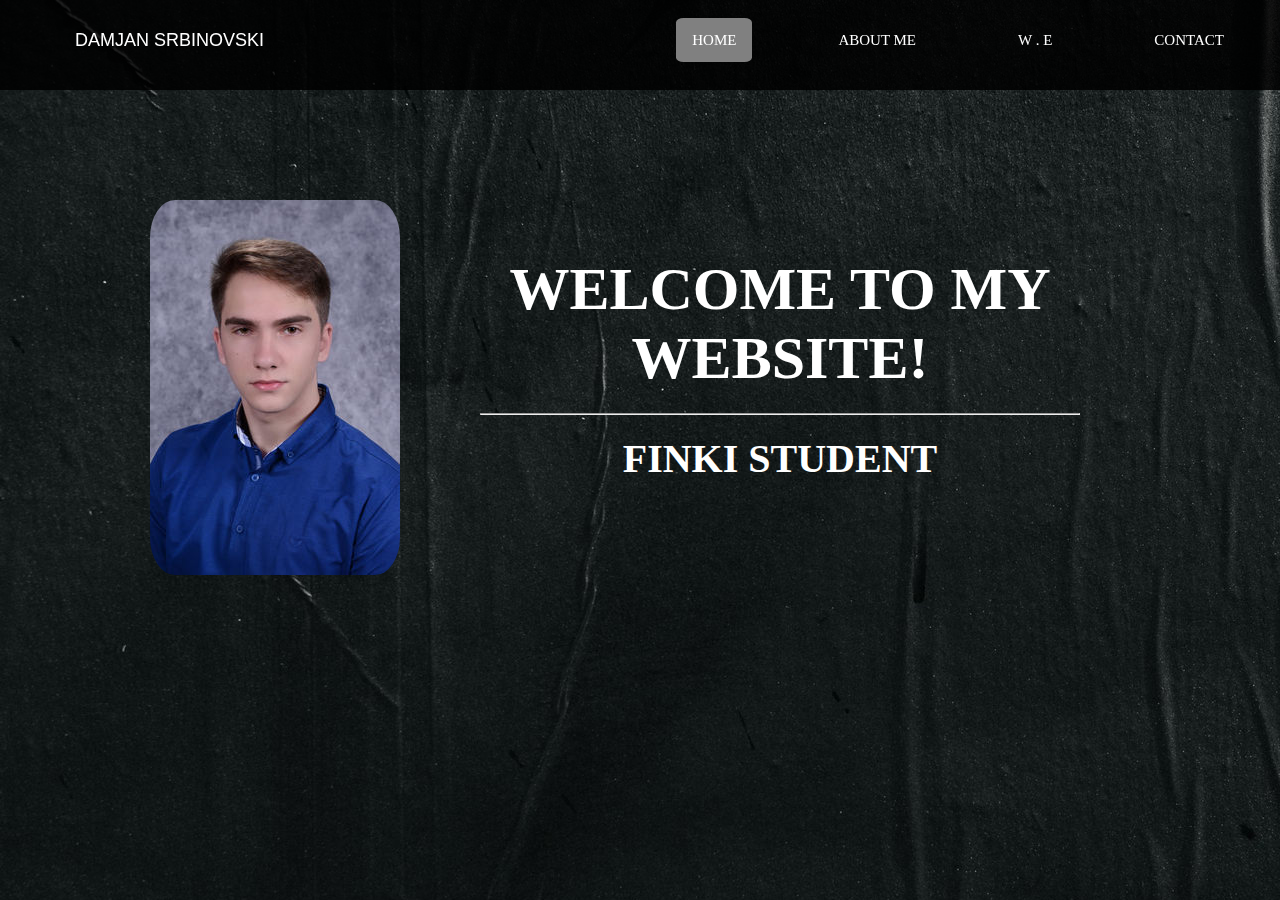
<file: index.html>
<!DOCTYPE html>
<html lang="en">
<head>
    <meta charset="UTF-8">
    <meta http-equiv="X-UA-Compatible" content="IE=edge">
    <meta name="viewport" content="width=device-width, initial-scale=1.0">
    <title>WEB DESIGN HOMEWORK</title>
    <link rel="stylesheet" href="style.css">
</head>
<body id="Page">
<div>
    <div class="header">
        <nav>
            <ul>
                <li><a href="contact.html">Contact</a></li>
                <li><a href="WorkingExp.html">W . E</a></li>
                <li><a href="aboutme.html">About Me</a></li>
                <li><a href="index.html" id="Active">Home</a></li>
            </ul>
            <h2>DAMJAN <span id="fl">SRBINOVSKI</span></h2>
        </nav>
    </div>
    <div class="main">
        <div class="Box1">
            <img src="Pictures/145415768_852074598919583_5064246967978194949_n.jpg" alt="Mepic" id="mepic">
        </div>
        <div class="Box2">
            <h1>WELCOME TO MY WEBSITE!</h1>
            <hr>
            <h2>FINKI STUDENT</h2>
        </div>
    </div>
</div>
</body>
</html>
</file>
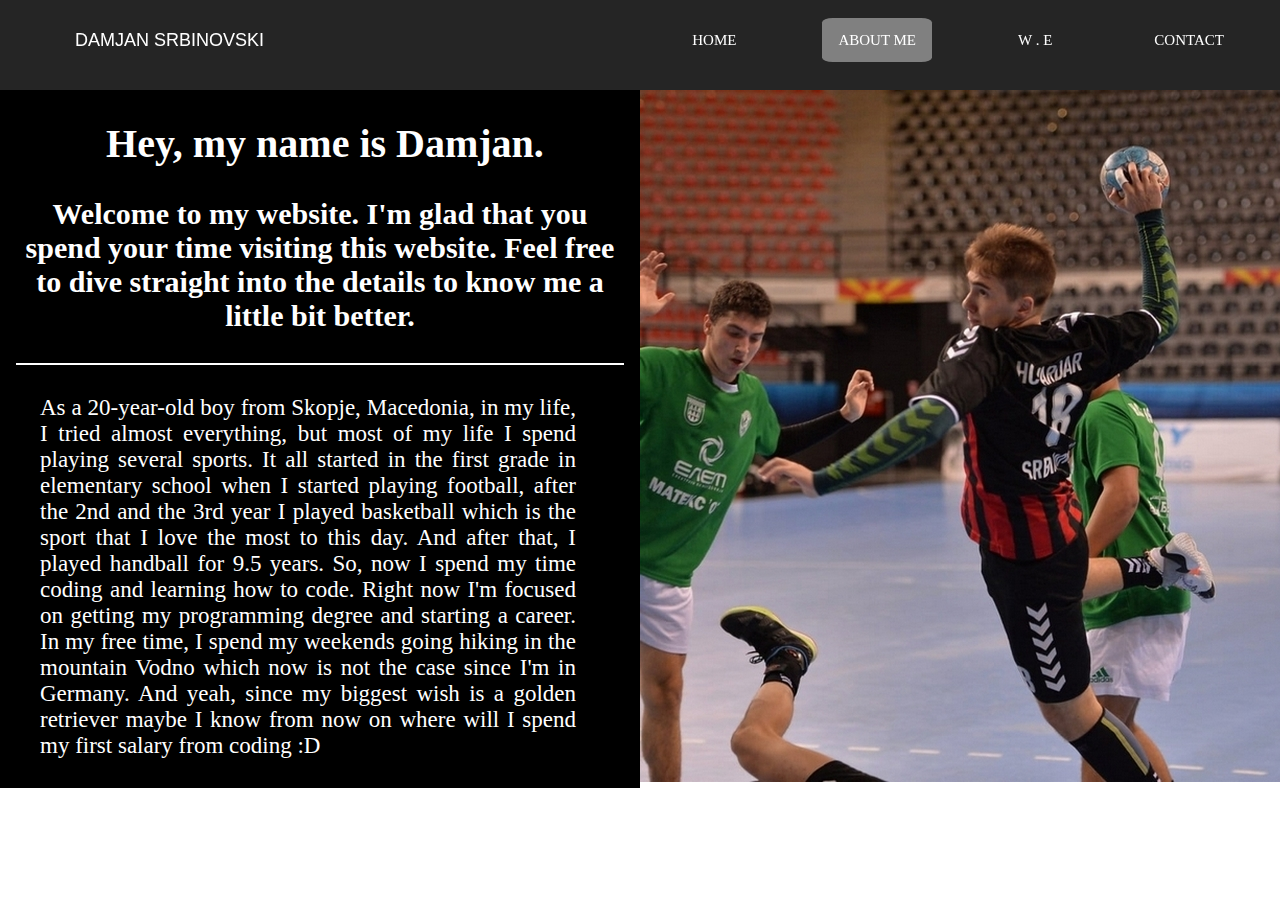
<file: aboutme.html>
<!DOCTYPE html>
<html lang="en">
<head>
    <meta charset="UTF-8">
    <meta http-equiv="X-UA-Compatible" content="IE=edge">
    <meta name="viewport" content="width=device-width, initial-scale=1.0">
    <title>About Me</title>
    <link rel="stylesheet" href="style.css">
</head>
<body>
<div >
    <div class="header">
        <nav>
            <ul>
                <li><a href="contact.html">Contact</a></li>
                <li><a href="WorkingExp.html">W . E</a></li>
                <li><a href="aboutme.html" id="Active">About Me</a></li>
                <li><a href="index.html">Home</a></li>
            </ul>
            <h2>DAMJAN <span id="fl">SRBINOVSKI</span></h2>
        </nav>
    </div>
    <div class="Intro">
        <h1 id="One">Hey, my name is Damjan.</h1>
        <h2>Welcome to my website. I'm glad that you spend your time visiting this website. Feel free to dive straight into the details to know me a little bit better.</h2>
        <hr id="lineintro">
        <p id="paragraph">As a 20-year-old boy from Skopje, Macedonia, in my life, I tried almost everything, but most of my life I spend playing several sports. It all started in the first grade in elementary school when I started playing football, after the 2nd and the 3rd year I played basketball which is the sport that I love the most to this day. And after that, I played handball for 9.5 years. So, now I spend my time coding and learning how to code. Right now I'm focused on getting my programming degree and starting a career. In my free time, I spend my weekends going hiking in the mountain Vodno which now is not the case since I'm in Germany. And yeah, since my biggest wish is a golden retriever maybe I know from now on where will I spend my first salary from coding :D</p>
    </div>
    <div class="Intro2">
        <img src="Pictures/Handball.jpg" alt="Handball1">
    </div>


</div>
</body>
</html>
</file>
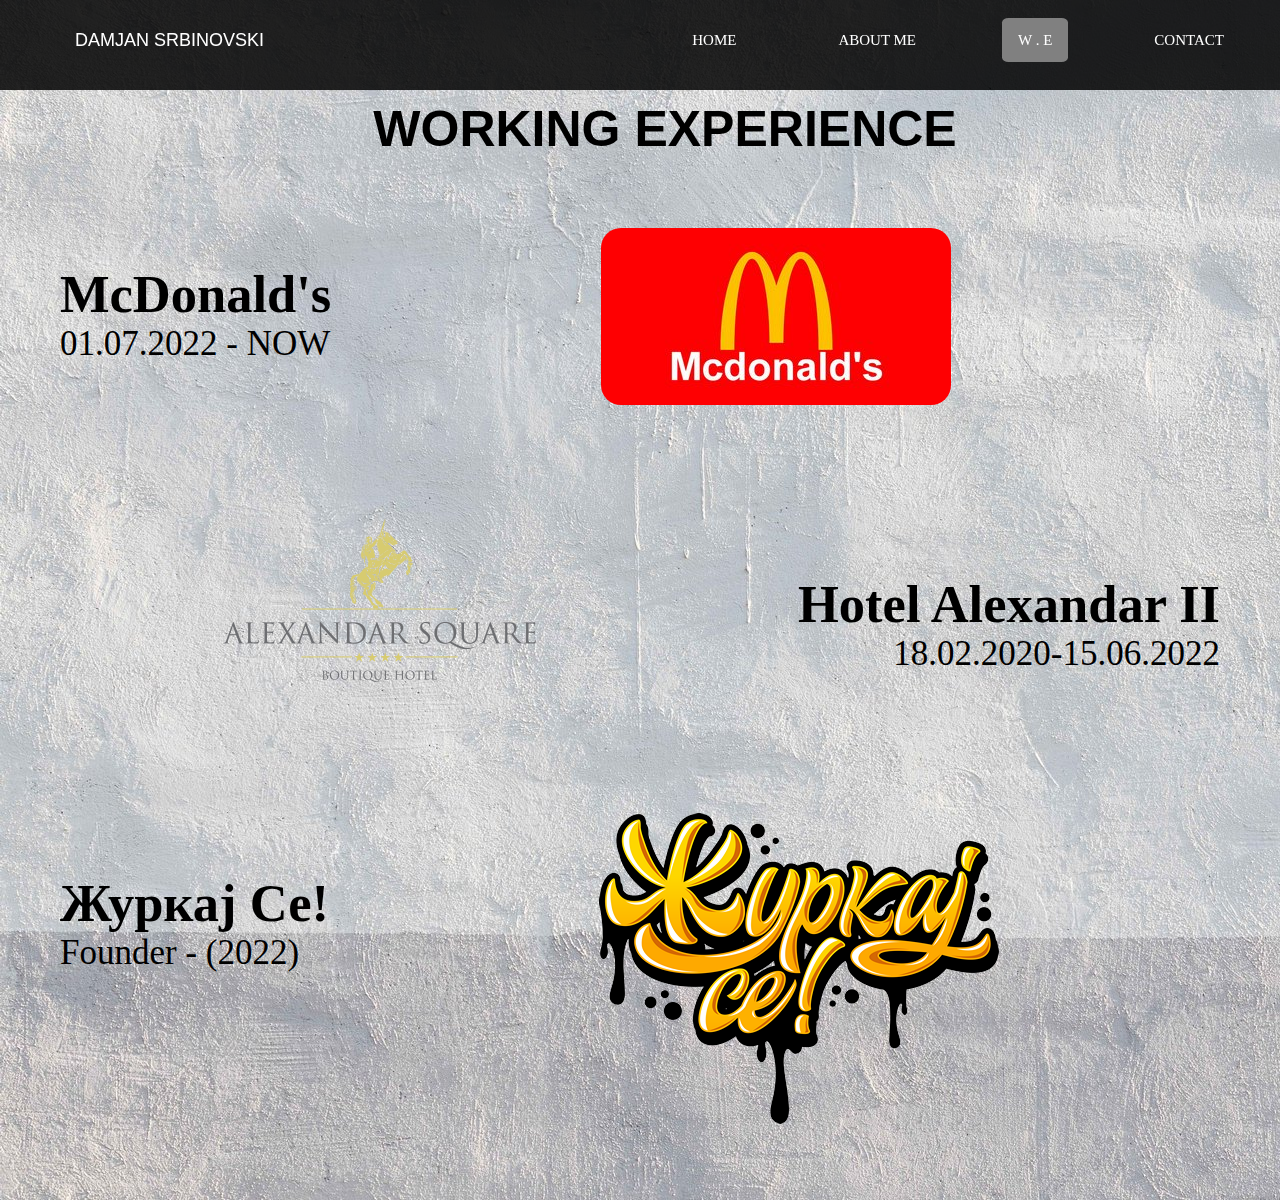
<file: WorkingExp.html>
<!DOCTYPE html>
<html lang="en">
<head>
    <meta charset="UTF-8">
    <meta http-equiv="X-UA-Compatible" content="IE=edge">
    <meta name="viewport" content="width=device-width, initial-scale=1.0">
    <title>Working Experience</title>
    <link rel="stylesheet" href="style.css">
</head>
<body>
    <div >
        <div class="header">
            <nav>
                <ul>
                    <li><a href="contact.html">Contact</a></li>
                    <li><a href="WorkingExp.html" id="Active">W . E</a></li>
                    <li><a href="aboutme.html">About Me</a></li>
                    <li><a href="index.html">Home</a></li>
                </ul>
                <h2>DAMJAN <span id="fl">SRBINOVSKI</span></h2>
            </nav>
        </div>
        <div class="WorkingExperience">
            <h1>WORKING EXPERIENCE</h1>
            <div class="Mcdonalds">
                <div class="flexbox"> 
                    <h2>McDonald's</h2>
                    <p>01.07.2022 - NOW</p>
                </div>
                <div class="img1">
                    <img src="Pictures/symbol-McDonalds.jpg" alt="McDonalds">
                </div>
            </div>
            <div class="AlexandarII">
                <h2 class="Alex">Hotel Alexandar II</h2>
                <p>18.02.2020-15.06.2022</p>
            </div>
            <div class="img2">
                <img src="Pictures/klepsydra_banner_transparent.png" alt="">
            </div>
            <div class="Zurkajse">
                <h2 class="zurkajse">Журкај Се!</h2>
                <p>Founder - (2022)</p>
            </div>
            <div class="ZurkajSeImg">
            <img src="Pictures/ZurkajSe.png" alt="ZurkajSe">
            </div>
        </div>
        <div class=""></div>
        
    </div>
</body>
</html>
</file>
<file: style.css>
* {
    text-decoration: none;
    list-style: none;
    box-sizing: border-box;
    padding: 0;
    margin: 0;
}
.Page{
    font-family: system-ui, -apple-system, BlinkMacSystemFont, 'Segoe UI', Roboto, Oxygen, Ubuntu, Cantarell, 'Open Sans', 'Helvetica Neue', sans-serif;
    font-weight: 700;
}
.header {
    background-color:rgba(0, 0, 0, 0.856);
    width: 100%;
    height: 90px;
    position: fixed;
    overflow: hidden;
    top: 0%;
}
.header li {
    float: right;
    margin-right: 40px;
    padding-left: 30px;
    line-height: 80px;
}
.header li a {
    color: white;
    text-transform: uppercase;
    font-size: 15px;
    border-radius: 10%;
    padding: 14px 16px;
}
.header h2 {
    float: left;
    margin-left: 75px;
    padding-right: 60px;
    padding-top: 30px;
    color: white;
    font-family: 'Trebuchet MS', 'Lucida Sans Unicode', 'Lucida Grande', 'Lucida Sans', Arial, sans-serif;
    font-weight: 500;
}
.Intro {
    width: 100%;
    height: 698px;
    margin-top: 90px;
    background-color: black;
    width: 50%;
    float: left;
}
.Intro h1,.Intro h2,.Intro h3{
    color: white;
}
.Intro p {
    color: white;
    width: 90%;
    padding-left: 40px;
    padding-top: 30px;
    text-align: justify;
}
.Intro h1 {
    font-size: 40px;
    text-align: center;
    padding-top: 20px;
    width: 100%;
    margin-bottom: 30px;

}
#One {
    float:left;
    padding-top: 30px;
    padding-left: 10px;
}
#paragraph {
    font-size: 23px;
    text-align: justify;
}
*/
#fl {
    color: red;
    font-family: 'Trebuchet MS', 'Lucida Sans Unicode', 'Lucida Grande', 'Lucida Sans', Arial, sans-serif;
}

#Two {
    float: right;
}
a:hover {
    background-color:  gray;
    transition: .5s;
}

.Intro h2 {
    font-size: 30px;
    text-align: center;
    margin-bottom: 30px;
    padding-left: 20px;
    padding-right: 20px;
}
.Intro2 {
    width: 50%;
    float: right;
    background-color: yellow;
    height:600px;
    margin-top: 90px;
}
#Active {
    background-color:  gray;
}
#Page {
    width: 100%;
     background: url("Pictures/nathan-dumlao-87r__24oABU-unsplash.jpg")no-repeat;
}
.Box1 {
    width: 250px;
    height: 375px;
    margin-top: 200px;
    margin-left: 150px;
    display: inline-block;
    float: left;
}
.Box2 {
    width: 600px;
    height: 350px;
    float: right;
    margin-top: 255px;
    margin-right: 200px;
}
.Box2 h1{
    font-size: 60px;
    text-align: center;
    color: white;
    padding-bottom: 20px;
}
.Box2 h2{ 
    padding-top: 20px;
    font-size: 40px;
    text-align: center;
    color: white;
}


#mepic {
    border-radius: 10%;
}
/*
#line {
    width: 70%;
    border: 1px solid black;
    margin: auto;
    border-radius: 20%;
}
.Intro2 h2 {
 padding-left: 23%;
 padding-top: 30px;
 font-family:'Franklin Gothic Medium', 'Arial Narrow', Arial, sans-serif
}
*/
#lineintro {
    width: 95%;
    border: 1px solid white;
    margin: auto;
    margin-top: 10px;
}
.WorkingExperience {
    width: 100%;
    height: 1200px;
    background: url("Pictures/headerbg.jpg");
}
.WorkingExperience h1 {
    padding-top: 100px;
    margin-left: 50px;
    font-size: 50px;
    text-align: center;
    font-family: 'Segoe UI', Tahoma, Geneva, Verdana, sans-serif;
}
.flexbox, .Zurkajse{
    padding-top: 60px;
    padding-left: 60px;
    font-size: 35px;
    color: black;
    float: left;
}
.img1 img {
    margin-top: 70px;
    margin-left: 270px;
    border-radius: 20px;
}
.WorkingExperience {
    clear: both;
}
.AlexandarII {
    float: right;
    font-size: 35px;
    color: black;
    padding-top: 165px;
    padding-right: 60px;
}
.AlexandarII {
    text-align: right;
}
.img2 {
    margin-top: 50px;
    margin-left: 130px;
}
.Mcdonalds {
    display: flex;
    align-items: center;
}

.Zurkajse {
   float: left;
   margin-top: 50px;
}
.ZurkajSeImg img {
    margin-top: 50px;
    padding-left: 270px;
}
.Contact {
    width: 100%;
    height: 800px;
    background: url("Pictures/jason-dent-itA0ybdIDTs-unsplash.jpg");
}
*, *:before, *:after {
  box-sizing: border-box;
  -webkit-font-smoothing: antialiased;
  -moz-osx-font-smoothing: grayscale;
}

body {
  font-size: 12px;
}

button, input {
  font-family: 'Montserrat', sans-serif;
  font-weight: 700;
  letter-spacing: 1.4px;
}

.background {
  display: flex;
  min-height: 100vh;
}

.container {
  flex: 0 1 700px;
  margin: auto;
  padding: 10px;
}

.screen {
  background: #3e3e3e;
  border-radius: 15px;
}

.screen:after {
  content: '';
  display: block;
  top: 0;
  left: 20px;
  right: 20px;
  bottom: 0;
  border-radius: 15px;
  box-shadow: 0 20px 40px rgba(0, 0, 0, .4);
  z-index: -1;
}

.screen-header {
  display: flex;
  align-items: center;
  padding: 10px 20px;
  background: #4d4d4f;
  border-top-left-radius: 15px;
  border-top-right-radius: 15px;
}

.screen-header-left {
  margin-right: auto;
}

.screen-header-button {
  display: inline-block;
  width: 8px;
  height: 8px;
  margin-right: 3px;
  border-radius: 8px;
}

.screen-header-button.close {
  background: #ed1c6f;
}

.screen-header-button.maximize {
  background: #e8e925;
}

.screen-header-button.minimize {
  background: #74c54f;
}

.screen-header-right {
  display: flex;
}

.screen-header-ellipsis {
  width: 3px;
  height: 3px;
  margin-left: 2px;
  border-radius: 8px;
  background: #999;
}

.screen-body {
  display: flex;
}

.screen-body-item {
  flex: 1;
  padding: 50px;
}

.screen-body-item.left {
  display: flex;
  flex-direction: column;
}

.app-title {
  display: flex;
  flex-direction: column;
  color: #ea1d6f;
  font-size: 26px;
}

.app-title:after {
  content: '';
  display: block;
  left: 0;
  bottom: -10px;
  width: 25px;
  height: 4px;
  background: #ea1d6f;
}

.app-contact {
  margin-top: auto;
  font-size: 8px;
  color: #888;
}

.app-form-group {
  margin-bottom: 15px;
}

.app-form-group.message {
  margin-top: 40px;
}

.app-form-group.buttons {
  margin-bottom: 0;
  text-align: right;
}

.app-form-control {
  width: 100%;
  padding: 10px 0;
  background: none;
  border: none;
  border-bottom: 1px solid #666;
  color: #ddd;
  font-size: 14px;
  text-transform: uppercase;
  outline: none;
  transition: border-color .2s;
}

.app-form-control::placeholder {
  color: #666;
}

.app-form-control:focus {
  border-bottom-color: #ddd;
}

.app-form-button {
  background: none;
  border: none;
  color: #ea1d6f;
  font-size: 14px;
  cursor: pointer;
  outline: none;
}

.app-form-button:hover {
  color: #b9134f;
}
.dribbble {
  width: 20px;
  height: 20px;
  margin: 0 5px;
}

@media screen and (max-width: 520px) {
  .screen-body {
    flex-direction: column;
  }

  .screen-body-item.left {
    margin-bottom: 30px;
  }

  .app-title {
    flex-direction: row;
  }

  .app-title span {
    margin-right: 12px;
  }

  .app-title:after {
    display: none;
  }
}

@media screen and (max-width: 600px) {
  .screen-body {
    padding: 40px;
  }

  .screen-body-item {
    padding: 0;
  }
}
</file>
